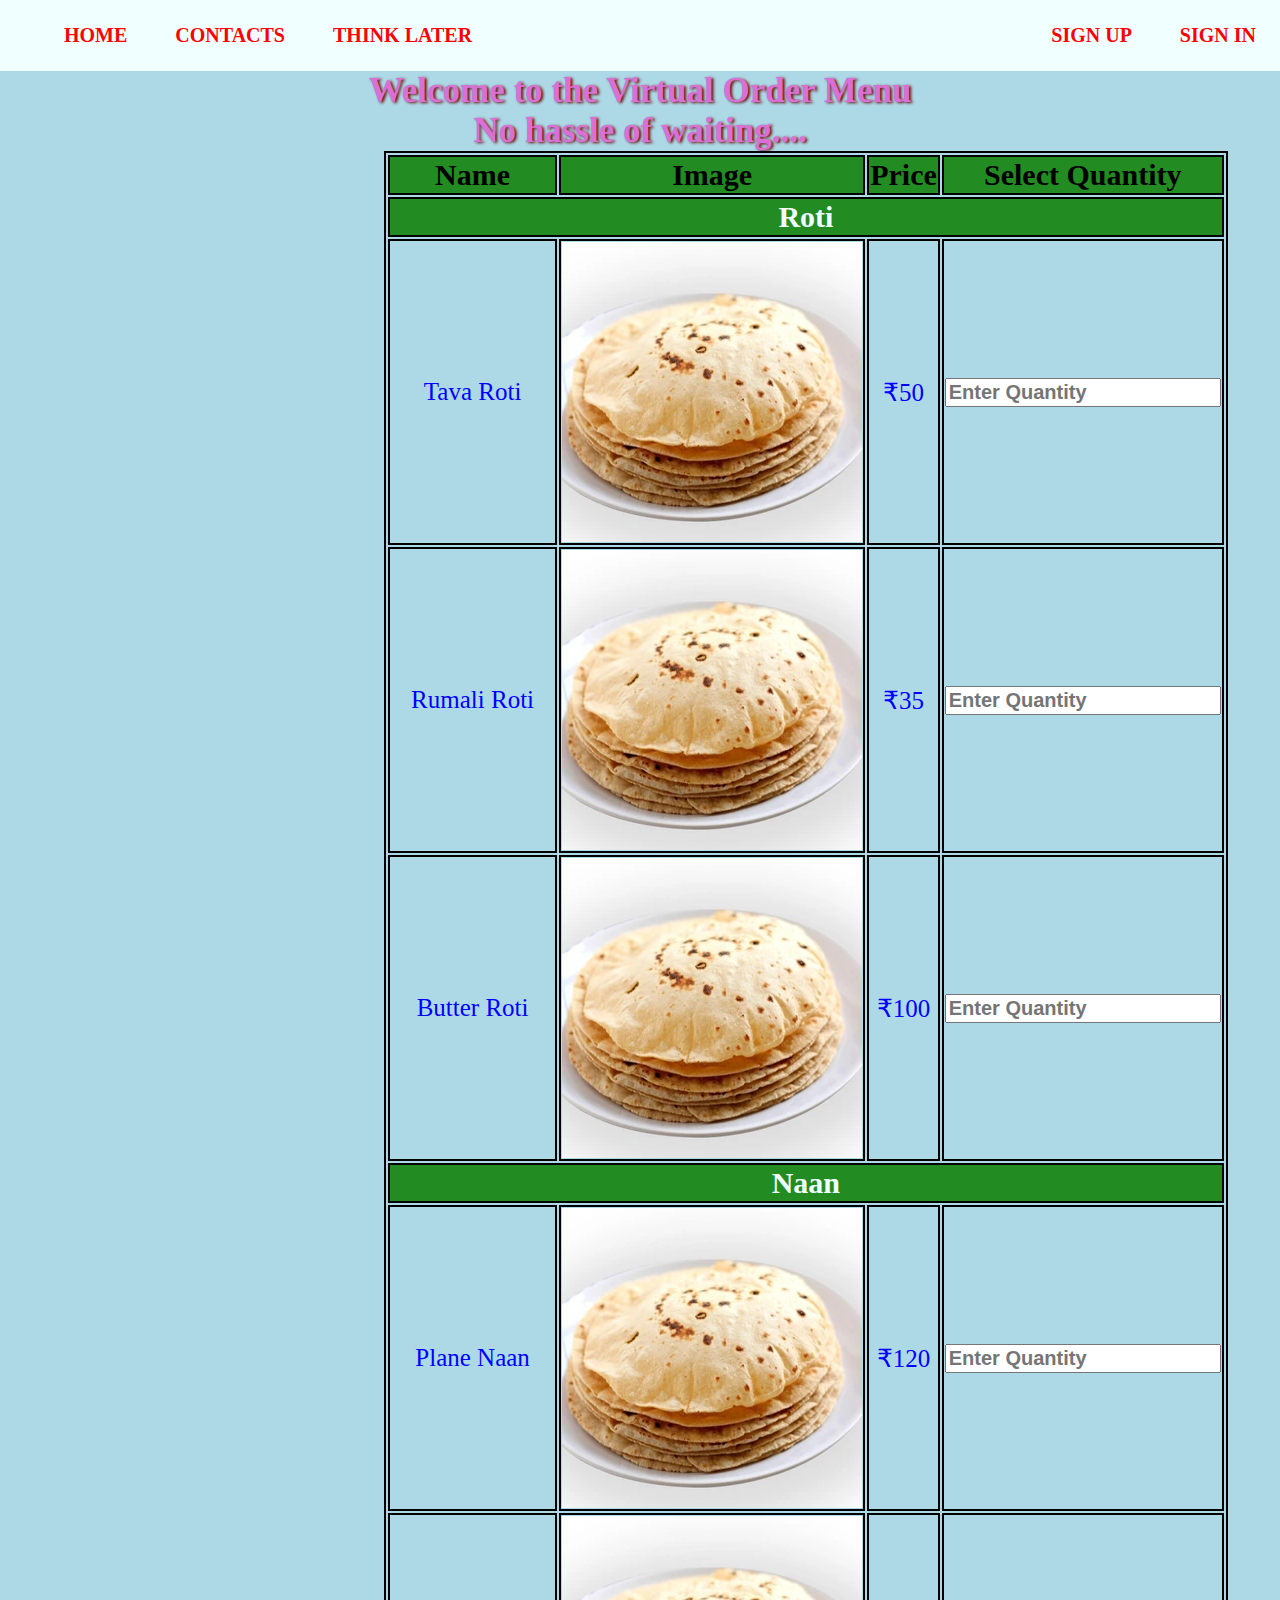
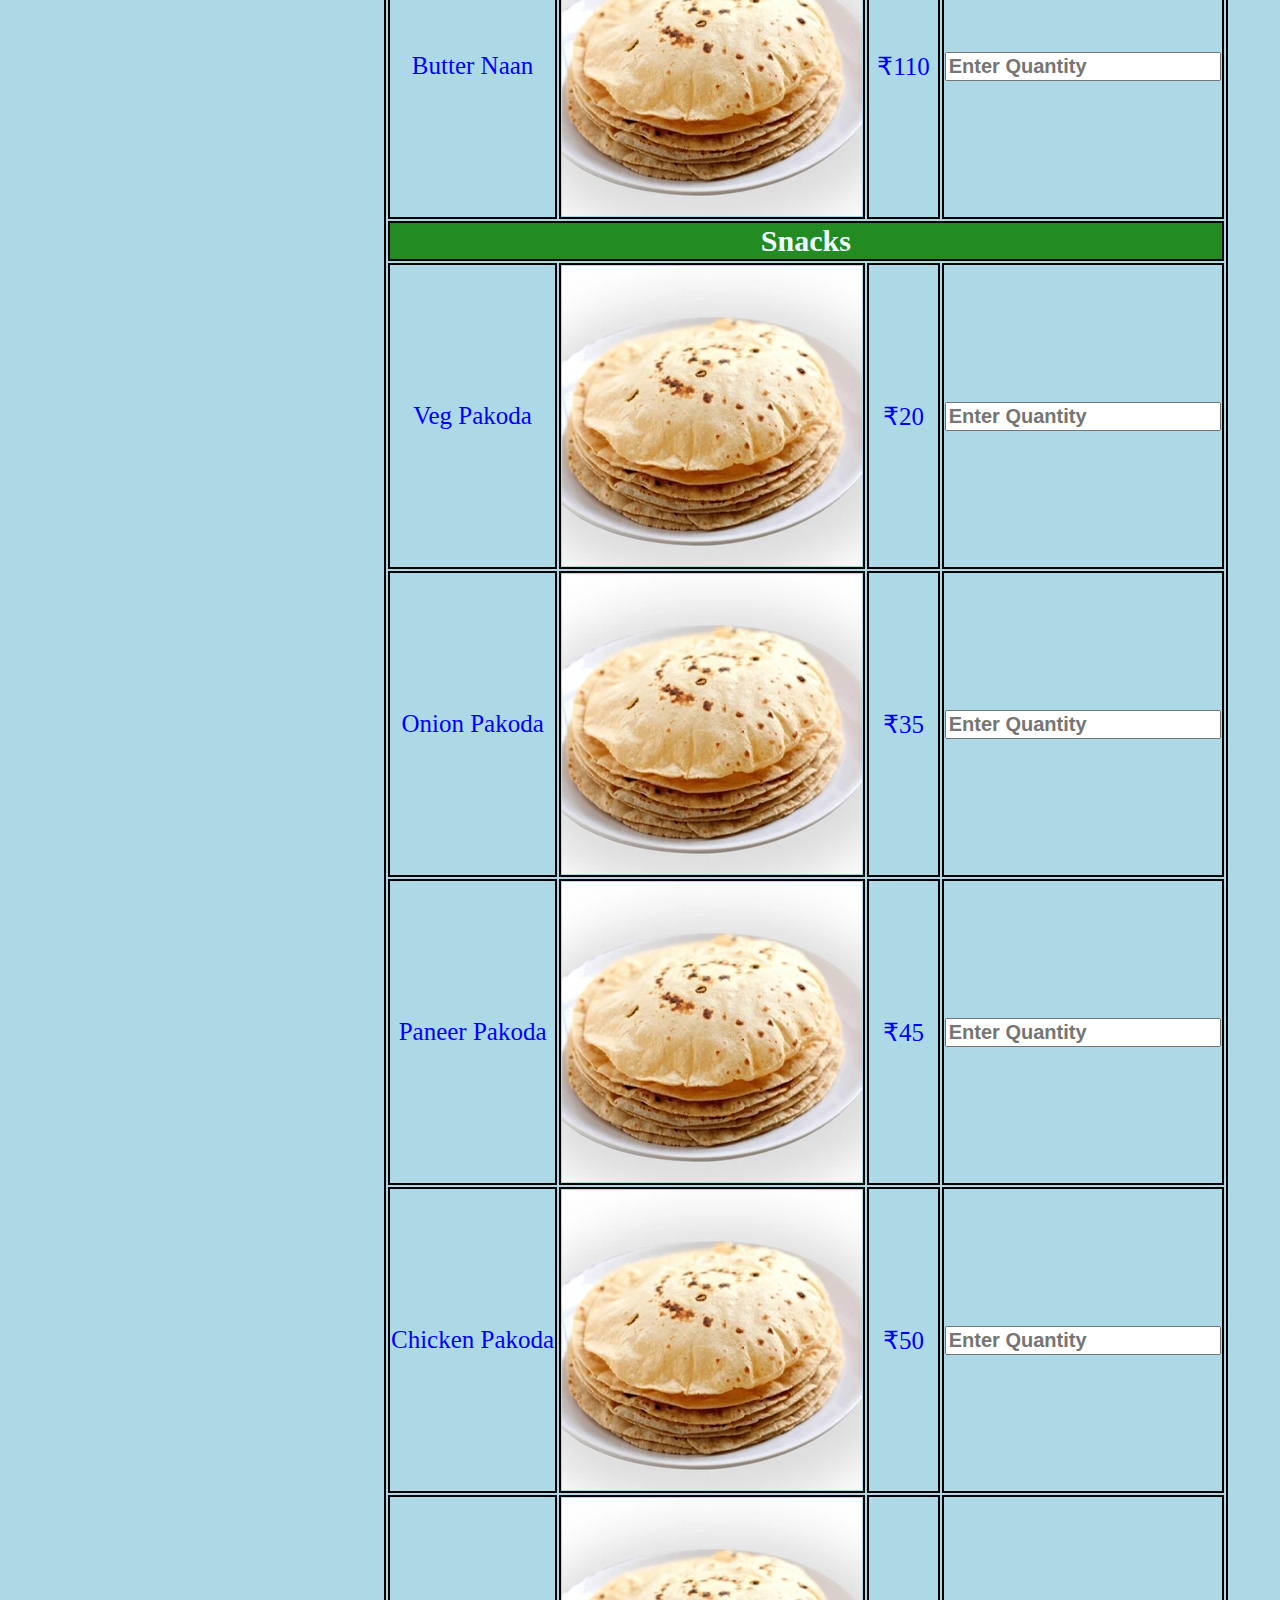
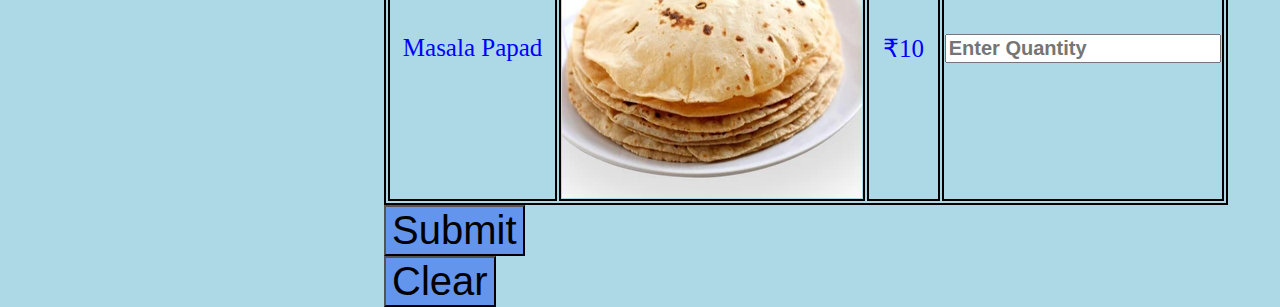
<file: index.html>
<html>
    <head>
         <script>
        function dropDown()
             {
                 var x = document.getElementById("navBarId");
                 if(x.className === "navBar")
                     {
                         x.className = "respond";
                     }
                 else{
                     x.className = 'navBar';
                 }
             }
    
        </script>
        <title>
            Menu Scanner
        </title>
        <link rel="stylesheet" href="backGround.css">
        <link rel="stylesheet" href="index.css">
        
    </head>
    <body>
        
        <nav class="navigationBarAtTop">
            <ul class="navBar" id="navBarId">
                <li>
                    <a href="index.html">
                Home
                        </a>
                </li>
                <li>
                    <a href="Contact.html">
                    Contacts
                    </a>
                </li><li>
                    <a href=ThinkLater.html>
                    Think Later
                    </a>
                </li>
                <li id="navigationBarAtRight">
                <a href="SignIn.html">Sign In</a>
                </li>
                <li id="navigationBarAtRight">
                <a href="SignUp.html">Sign Up</a>
                </li>
                <li class="menuDropButton">
                    <a href="#" onclick="dropDown()">
                    &#9776;</a>
                    	
                </li>
            </ul>
            
        </nav>
        <div class="Container">
        <h1>
        Welcome to the Virtual Order Menu
        </h1>
        <h3>
        No hassle of waiting....
        </h3>
            </div>
        <div class="ContainerForMenu">
        <div class = "row">
            <div class = "col-4"></div>
            <div class = "col-8">
        <table class="menuItem">
            <tr>
                <th>
                    Name
                </th>
                <th>
                    Image
                </th>
                <th>
                    Price
                </th>
                <th>
                    Select Quantity
                </th>
                
            </tr>
            <tr>
                <th colspan="4" class="HeadingMenu">
                    Roti
                </th>
            </tr>
            <tr>
                <td>
                    Tava Roti
                </td>
                <td>
                <img src="tavaRoti.webp" id= "imgLarge">
                </td>
                <td>
                    &#8377;50
                </td>
                <td id=""><input type="number" placeholder="Enter Quantity" min="0"></td>
            </tr>
            <tr>
                <td>
                    Rumali Roti
                </td>
                <td>
                <img src="tavaRoti.webp">
                </td>
                <td>
                    &#8377;35
                </td>
                <td id=""><input type="number" placeholder="Enter Quantity" min="0"></td>
            </tr>
            <tr>
                <td>
                    Butter Roti
                </td>
                <td>
                <img src="tavaRoti.webp">
                </td>
                <td>
                    &#8377;100
                </td>
                <td id=""><input name="quantity" type="number" placeholder="Enter Quantity" min="0"></td>
            </tr>
            <!--#####################Naan Items###########################-->
            <tr>
                <th colspan="4" class="HeadingMenu">
                    Naan
                </th>
            </tr>
            <tr>
                <td>
                    Plane Naan
                </td>
                <td>
                <img src="tavaRoti.webp">
                </td>
                <td>
                    &#8377;120
                </td>
                <td id=""><input type="number" placeholder="Enter Quantity" min="0"></td>
            </tr>
            <tr>
                <td>
                    Butter Naan
                </td>
                <td>
                <img src="tavaRoti.webp">
                </td>
                <td>
                    &#8377;110
                </td>
                <td id=""><input type="number" placeholder="Enter Quantity"  min="0"></td>
            </tr>
<!-- ##################### Starter Items         ##################-->
            <tr>
                <th colspan="4" class="HeadingMenu">
                    Snacks
                </th>
            </tr>
            <tr>
                <td>
                   Veg Pakoda
                </td>
                <td>
                <img src="tavaRoti.webp">
                </td>
                <td>
                    &#8377;20
                </td>
                <td id=""><input type="number"placeholder="Enter Quantity"  min="0"></td>
            </tr>
            <tr>
                <td>
                    Onion Pakoda
                </td>
                <td>
                <img src="tavaRoti.webp">
                </td>
                <td>
                     &#8377;35
                </td>
                <td id=""><input type="number"placeholder="Enter Quantity"  min="0"></td>
            </tr>
            <tr>
                <td>
                    Paneer Pakoda
                </td>
                <td>
                <img src="tavaRoti.webp">
                </td>
                <td>
                    
                    &#8377;45
                </td>
                <td id=""><input name="quantity" type="number" onchange="valid()" placeholder="Enter Quantity" min="0"></td>
            </tr>
            <tr>
                <td>
                    Chicken Pakoda
                </td>
                <td>
                <img src="tavaRoti.webp">
                </td>
                <td>
                    &#8377;50
                </td>
                <td id=""><input type="number" placeholder="Enter Quantity" onchange="valid()" min="0"></td>
            </tr>
            <tr>
                <td>
                    Masala Papad    
                </td>
                <td>
                <img src="tavaRoti.webp">
                </td>
                <td>
                    &#8377;10
                </td>
                <td id=""><input name="quantity" type="number"  placeholder="Enter Quantity"  min="0"></td>
            </tr>
            </table>
                  </div>
                
            </div>
        </div>
        <div class="row">
            <div class = "col-4"></div>
            <div class = "col-2">
      <div class="Buttons">
        <input id="Submit" type="Button" value="Submit">
        <input id="Clear" type="Button" value="Clear">
        </div>
</div>
        </div>
        
          
        <footer>
        </footer>
    </body>
</html>
</file>
<file: backGround.css>
nav,
header,
footer
{
    display: block;
}
body
{
    background-color:lightblue;
    margin: 0;
}

nav.navigationBarAtTop ul{
    margin: 0%;
    list-style: none;
    overflow: hidden;
    background-color: azure;
}
nav.navigationBarAtTop li,a {
    float: left;
    margin: 0;
    display: block;
    text-transform: uppercase;
    text-decoration: none;
    min-height: 16px;
    font-size: 20px;
    padding: 12px;
    color: red;
    font-weight: 900;
}
nav.navigationBartAtTop ul li a{
    width: auto;
    }
#navigationBarAtRight 
{
    float:right;
}
nav.navigationBarAtTop ul li a:hover
{
    background-color: green;
    color: white;
}
nav.navigationBarAtTop ul.navBar li.menuDropButton
{
    display: none;
}
img 
{
height: auto;
    width: auto;
}
/*///////////////////////MPOBILE SIZE///////////////////////////////*/
@media screen and (max-width:800px)
{
    nav.navigationBarAtTop ul.navBar li:not(:nth-child(1)) {
        display: none;
    }
nav.navigationBarAtTop ul.navBar li.menuDropButton
    {
        display: block;
        float: right;
        
        
    }
    nav.navigationBarAtTop ul.respond
    {

        position:grid;
         width: 100%;
    }
  
    nav.navigationBarAtTop ul.respond li{
        float: none;
        display: inline-block;
        padding: 0;
        margin: 0;
        width: 100%;

    }
    nav.navigationBarAtTop ul.respond li.menuDropButton
    {
        display: block;
        float: right;
        margin: 0;
        padding: 0;
           
    }
    img {
    height: auto;
    width: 150px;
}
    
    
}
</file>
<file: index.css>
div.Container{
    width: 100%;
 text-align: center;
    margin: 0;
}
h1,
h3
{
    color:orchid;
    text-shadow: 2px 1px 3px rgb(100 10 10);
    font-size: 35px;
    font-weight: 900;
    margin: 0;  
}
div.ContainerForMenu{
    width: 100%;
    margin: 0;
}
div.ContainerForMenu table.menuItem,
tr,
th,
td{
    font-size: 25px;
    border: 2px solid black;
    text-align: center;
}
.row{
    width: 100%;
    display: flex;
    flex-wrap: wrap;
    align-items: center;
}
.row::after
{
    display: table;
    clear: both;
    content: "";
}
.col-4
{
    width: 30%;
}
.col-8{
    width:70%;
}
.col-5{
    width: 45%;
}
.col-2{
    width: 20%;
}
table.menuItem tr th
{
    font-size:30px;
    font-weight: 800;
    background-color: forestgreen;
}
table.menuItem tr td{
   border-color: black;
    color: blue;
    font-weight: 400;
}

table.menuItem tr input{
    font-size:20px;
    color: darkblue;
    font-weight: 600;
}
.HeadingMenu{
    background-color: darkblue;
    color: azure;

}
img:hover{
    transform: scale(1.5);
}
body div.Buttons 
{
    width: 100%;
    display: block;

}
#Submit,
#Clear
{
    margin: 0;
    width: auto;
    height: auto;
    text-align: center;
    font-size: 40px;
}
div.Buttons input{
    background-color: cornflowerblue;
}

div.Buttons input:hover{
    background-color: black;
    color: white;
    font-weight: 700;
}

table.menuItem tr:hover{
    background-color: azure;
    font-weight: 800;
}
@media screen and (max-width: 680px){
    div.row{
        width: 100%;
    }
    div.row div.col-8{
        width:100%;
    }
    table.menuItem tr td input{
        width: 100%;
    }
}
</file>
